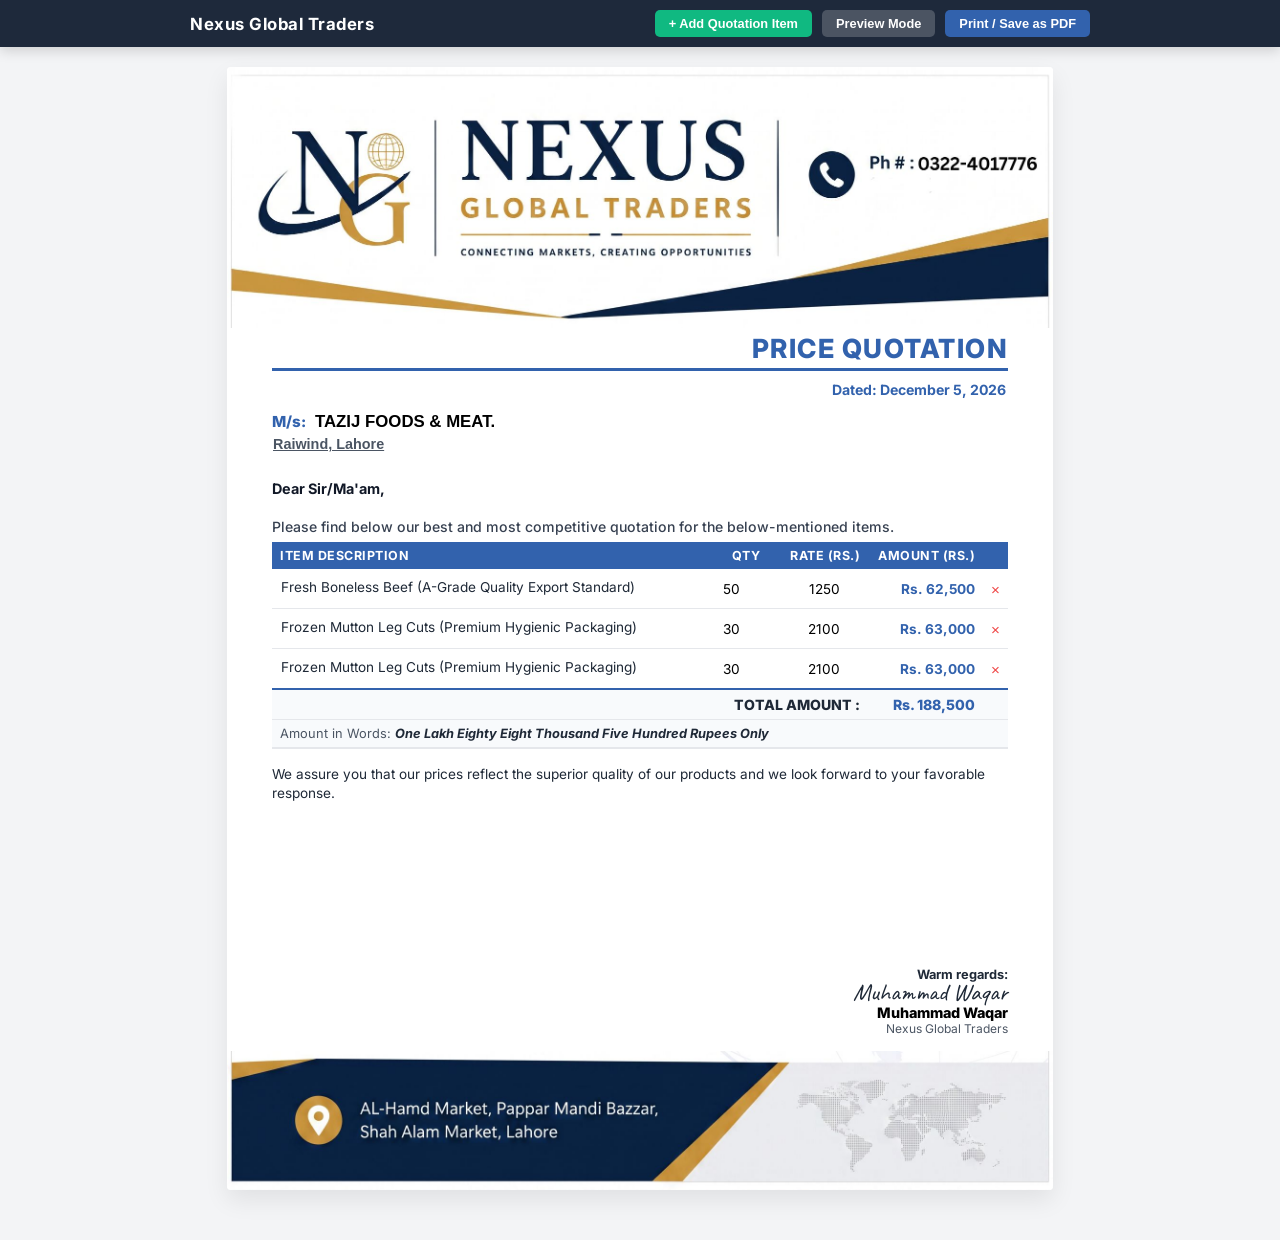
<file: index.html>
<!DOCTYPE html>
<html lang="en">
<head>
  <meta charset="UTF-8">
  <meta name="viewport" content="width=device-width, initial-scale=1.0">
  <title>Nexus Global Traders - Price Quotation</title>
  <!-- Google Fonts -->
  <link rel="preconnect" href="https://fonts.googleapis.com">
  <link rel="preconnect" href="https://fonts.gstatic.com" crossorigin>
  <link href="https://fonts.googleapis.com/css2?family=Caveat:wght@600&family=Inter:wght@400;500;600;700;800&display=swap" rel="stylesheet">
  
  <style>
    :root {
      --primary-blue: #3262ad;
      --primary-dark: #224378;
      --text-dark: #1f2937;
      --text-muted: #4b5563;
      --border-light: #e5e7eb;
      --bg-page: #f3f4f6;
      --font-family: 'Inter', 'Segoe UI', -apple-system, BlinkMacSystemFont, Roboto, sans-serif;
    }

    * {
      box-sizing: border-box;
      margin: 0;
      padding: 0;
    }

    body {
      background-color: var(--bg-page);
      color: var(--text-dark);
      font-family: var(--font-family);
      -webkit-font-smoothing: antialiased;
    }

    /* Top Sticky Control Toolbar */
    .toolbar {
      background: #1e293b;
      color: #ffffff;
      padding: 10px 20px;
      position: sticky;
      top: 0;
      z-index: 9999;
      box-shadow: 0 4px 12px rgba(0, 0, 0, 0.15);
    }

    .toolbar-inner {
      max-width: 900px;
      margin: 0 auto;
      display: flex;
      justify-content: space-between;
      align-items: center;
    }

    .brand-title {
      font-weight: 700;
      font-size: 1.05rem;
      letter-spacing: 0.5px;
    }

    .toolbar-actions {
      display: flex;
      gap: 10px;
      align-items: center;
    }

    /* Page Container */
    .page-container {
      max-width: 850px;
      margin: 20px auto;
      padding: 0 12px 30px;
    }

    /* Fixed A4 Structure Layout */
    .invoice-paper {
      background-color: #ffffff;
      width: 100%;
      height: 297mm;
      max-height: 297mm;
      box-shadow: 0 10px 25px rgba(0, 0, 0, 0.08);
      display: flex;
      flex-direction: column;
      justify-content: space-between;
      overflow: hidden;
      position: relative;
      border-radius: 4px;
    }

    .letterhead-header img,
    .letterhead-footer img {
      width: 100%;
      height: auto;
      display: block;
    }

    .invoice-body {
      flex: 1;
      padding: 10px 45px 15px 45px;
      display: flex;
      flex-direction: column;
    }

    /* Full-width Title Container with Blue Line */
    .header-title-container {
      width: 100%;
      text-align: right;
      border-bottom: 3px solid var(--primary-blue);
      padding-bottom: 4px;
      margin-top: -6px;
      margin-bottom: 8px;
    }

    .main-invoice-title {
      font-size: 1.65rem;
      font-weight: 800;
      color: var(--primary-blue);
      letter-spacing: 1.5px;
      text-transform: uppercase;
    }

    /* Date Section strictly UNDER the line */
    .date-bar-right {
      text-align: right;
      width: 100%;
      margin-bottom: 12px;
      padding-right: 2px;
    }

    .formatted-date {
      font-size: 0.88rem;
      font-weight: 700;
      color: var(--primary-blue);
      display: inline-block;
    }

    /* Recipient Block with 2-line gap after address */
    .recipient-block {
      margin-bottom: 24px;
    }

    .recipient-prefix {
      font-size: 0.95rem;
      font-weight: 800;
      color: var(--primary-blue);
      display: inline-block;
      margin-right: 4px;
    }

    .bold-recipient {
      font-weight: 800 !important;
      font-size: 1.05rem !important;
      color: #000000 !important;
      border: 1px solid transparent;
      background: transparent;
      padding: 0;
      width: auto;
      display: inline-block;
    }

    .recipient-address input {
      width: 100%;
      border: 1px solid transparent;
      background: transparent;
      padding: 2px 0;
      font-size: 0.9rem;
      color: var(--text-muted);
      font-weight: 600;
      text-decoration: underline;
    }

    .bold-recipient:hover,
    .bold-recipient:focus,
    .recipient-address input:hover,
    .recipient-address input:focus {
      border-color: var(--border-light);
      background: #ffffff;
      outline: none;
    }

    /* Salutation Block */
    .salutation-block {
      margin-top: 8px;
      font-size: 0.9rem;
      line-height: 1.35;
      color: #1f2937;
    }

    .salutation-heading {
      font-weight: 700;
      color: #111827;
      margin-bottom: 1.2rem; 
    }

    .intro-message {
      color: #374151;
      font-size: 0.88rem;
      font-weight: 500;
      white-space: nowrap;
      overflow: hidden;
      text-overflow: ellipsis;
    }

    /* Table Layout */
    .item-table-wrapper {
      margin-bottom: 12px;
      margin-top: 6px;
    }

    .item-table {
      width: 100%;
      border-collapse: collapse;
    }

    .item-table th {
      background-color: var(--primary-blue);
      color: #ffffff;
      padding: 6px 8px;
      font-size: 0.78rem;
      text-transform: uppercase;
      text-align: left;
      letter-spacing: 0.5px;
    }

    .item-table td {
      padding: 6px 8px;
      border-bottom: 1px solid var(--border-light);
      vertical-align: middle;
    }

    .item-table textarea.item-name {
      width: 100%;
      border: 1px solid transparent;
      background: transparent;
      font-family: inherit;
      font-size: 0.85rem;
      color: var(--text-dark);
      resize: none;
      line-height: 1.4;
      display: block;
      padding: 2px 0 4px 0;
      box-sizing: border-box;
    }

    .item-table textarea.item-name:hover,
    .item-table textarea.item-name:focus {
      border-color: var(--border-light);
      background-color: #ffffff;
      outline: none;
    }

    .item-table th.col-qty,
    .item-table td.col-qty {
      width: 65px;
      text-align: right;
    }

    .item-table th.col-rate,
    .item-table td.col-rate {
      width: 100px;
      text-align: right;
    }

    .item-table th.col-amount,
    .item-table td.col-amount {
      width: 115px;
      text-align: right;
    }

    .item-table th.col-action,
    .item-table td.col-action {
      width: 25px;
      text-align: center;
    }

    .item-table .col-qty input,
    .item-table .col-rate input {
      width: 100%;
      text-align: right;
      padding: 3px 4px;
      border: 1px solid transparent;
      background: transparent;
      font-family: inherit;
      font-size: 0.85rem;
      border-radius: 3px;
    }

    .item-table .col-qty input:hover,
    .item-table .col-rate input:hover,
    .item-table .col-qty input:focus,
    .item-table .col-rate input:focus {
      border-color: var(--border-light);
      background-color: #ffffff;
      outline: none;
    }

    .item-amount {
      display: block;
      text-align: right;
      font-weight: 700;
      color: var(--primary-blue);
      font-size: 0.85rem;
    }

    /* Table Total & Words Rows */
    .table-total-row td {
      background-color: #f8fafc;
      font-weight: 800;
      font-size: 0.88rem;
      color: var(--text-dark);
      border-top: 2px solid var(--primary-blue);
      border-bottom: 1px solid var(--border-light);
      padding: 6px 8px;
    }

    .table-words-row td {
      background-color: #f8fafc;
      font-size: 0.8rem;
      color: var(--text-muted);
      border-bottom: 2px solid var(--border-light);
      padding: 6px 8px;
    }

    .words-value-text {
      font-style: italic;
      font-weight: 700;
      color: var(--text-dark);
    }

    .btn-delete {
      background: none;
      border: none;
      color: #ef4444;
      font-size: 0.95rem;
      cursor: pointer;
    }

    /* Closing Assurance Positioned Below Table */
    .closing-assurance {
      font-size: 0.85rem;
      line-height: 1.4;
      color: var(--text-dark);
      margin-top: 4px;
      margin-bottom: 24px;
    }

    /* Bottom Signature Section */
    .invoice-bottom-section {
      display: flex;
      justify-content: flex-end;
      margin-top: auto;
    }

    .signature-block {
      text-align: right;
    }

    .signer-salutation {
      font-size: 0.8rem;
      font-weight: 700;
      color: var(--text-dark);
    }

    .script-signature {
      font-family: 'Caveat', cursive;
      font-size: 1.5rem;
      color: #1f2937;
      line-height: 0.9;
    }

    .signer-name {
      font-size: 0.9rem;
      font-weight: 800;
      color: #000000;
    }

    .signer-title {
      font-size: 0.75rem;
      color: var(--text-muted);
    }

    /* Top Buttons Styling */
    .btn {
      padding: 6px 14px;
      border-radius: 5px;
      font-weight: 700;
      font-size: 0.8rem;
      cursor: pointer;
      border: none;
      transition: all 0.2s ease;
      display: inline-flex;
      align-items: center;
      gap: 4px;
    }

    .btn-add {
      background-color: #10b981;
      color: #ffffff;
    }

    .btn-add:hover {
      background-color: #059669;
    }

    .btn-primary {
      background-color: var(--primary-blue);
      color: #ffffff;
    }

    .btn-primary:hover {
      background-color: var(--primary-dark);
    }

    .btn-secondary {
      background-color: rgba(255, 255, 255, 0.2);
      color: #ffffff;
    }

    .btn-active-mode {
      background-color: #f59e0b !important;
      color: #ffffff !important;
      font-weight: 800 !important;
    }

    /* Preview Mode Controls */
    body.preview-active .col-action,
    body.preview-active .btn-delete,
    body.preview-active #addRowBtn {
      display: none !important;
    }

    body.preview-active input,
    body.preview-active textarea {
      border-color: transparent !important;
      background-color: transparent !important;
      box-shadow: none !important;
      pointer-events: none !important;
      user-select: text;
    }

    /* STRICT PRINT RULES FOR SINGLE PAGE */
    @media print {
      @page {
        size: A4 portrait;
        margin: 0;
      }

      html, body {
        width: 210mm;
        height: 297mm;
        overflow: hidden !important;
      }

      .toolbar,
      .col-action,
      .btn-delete {
        display: none !important;
      }

      body {
        background: #ffffff;
        -webkit-print-color-adjust: exact !important;
        print-color-adjust: exact !important;
      }

      .page-container {
        max-width: 100%;
        margin: 0;
        padding: 0;
        height: 297mm;
      }

      .invoice-paper {
        box-shadow: none;
        width: 210mm;
        height: 297mm;
        max-height: 297mm;
        page-break-after: avoid !important;
        page-break-inside: avoid !important;
      }

      input, textarea {
        border: none !important;
        background: transparent !important;
      }
    }
  </style>
</head>
<body>

  <!-- Top Navigation Control Toolbar -->
  <header class="toolbar">
    <div class="toolbar-inner">
      <div class="brand-info">
        <span class="brand-title">Nexus Global Traders</span>
      </div>
      <div class="toolbar-actions">
        <button type="button" id="addRowBtn" class="btn btn-add">+ Add Quotation Item</button>
        <button type="button" id="toggleModeBtn" class="btn btn-secondary">Preview Mode</button>
        <button type="button" onclick="window.print()" class="btn btn-primary">Print / Save as PDF</button>
      </div>
    </div>
  </header>

  <!-- Main Invoice Document Container -->
  <div class="page-container">
    <article class="invoice-paper" id="quotationPaper">

      <!-- Header Letterhead -->
      <div class="letterhead-header">
        <img src="header1.jpg" alt="Header Image" onerror="this.style.display='none'">
      </div>

      <!-- Main Invoice Body -->
      <div class="invoice-body">

        <!-- Full Width Title Block with Blue Bottom Line -->
        <div class="header-title-container">
          <h1 class="main-invoice-title">PRICE QUOTATION</h1>
        </div>

        <!-- Date Placement: Strictly Below Blue Line -->
        <div class="date-bar-right">
          <span class="formatted-date" id="quotationDateDisplay">Dated: July 29, 2026</span>
        </div>

        <!-- Meta Receiver Info -->
        <div class="meta-section">
          <div class="meta-left">
            <div class="recipient-block">
              <span class="recipient-prefix">M/s:</span>
              <input type="text" id="companyName" value="TAZIJ FOODS & MEAT." class="bold-recipient">
              <div class="recipient-address">
                <input type="text" id="companyAddress" value="Raiwind, Lahore">
              </div>
            </div>

            <div class="salutation-block">
              <p class="salutation-heading">Dear Sir/Ma'am,</p>
              <p class="intro-message">Please find below our best and most competitive quotation for the below-mentioned items.</p>
            </div>
          </div>
        </div>

        <!-- Dynamic Items Table -->
        <div class="item-table-wrapper">
          <table class="item-table" id="itemTable">
            <thead>
              <tr>
                <th class="col-item">Item Description</th>
                <th class="col-qty">Qty</th>
                <th class="col-rate">Rate (Rs.)</th>
                <th class="col-amount">Amount (Rs.)</th>
                <th class="col-action">&nbsp;</th>
              </tr>
            </thead>
            <tbody id="itemTableBody">
              <!-- Dynamic Rows Generated by JS -->
            </tbody>
            <tfoot>
              <tr class="table-total-row">
                <td colspan="3" style="text-align: right;">TOTAL AMOUNT :</td>
                <td id="grandTotal" style="text-align: right; color: var(--primary-blue);">Rs. 0</td>
                <td></td>
              </tr>
              <tr class="table-words-row">
                <td colspan="4">
                  Amount in Words: <span id="amountInWords" class="words-value-text">Zero Rupees Only</span>
                </td>
                <td></td>
              </tr>
            </tfoot>
          </table>
        </div>

        <!-- Professional Closing Assurance Directly Below Table -->
        <p class="closing-assurance">
          We assure you that our prices reflect the superior quality of our products and we look forward to your favorable response.
        </p>

        <!-- Bottom Signature Area -->
        <div class="invoice-bottom-section">
          <div class="signature-block">
            <div class="signer-salutation">Warm regards:</div>
            <div class="script-signature">Muhammad Waqar</div>
            <div class="signer-name">Muhammad Waqar</div>
            <div class="signer-title">Nexus Global Traders</div>
          </div>
        </div>

      </div>

      <!-- Footer Letterhead -->
      <div class="letterhead-footer">
        <img src="footer2.jpg" alt="Footer Image" onerror="this.style.display='none'">
      </div>

    </article>
  </div>

  <!-- Dynamic Row Template -->
  <template id="rowTemplate">
    <tr class="item-row">
      <td class="col-item">
        <textarea class="item-name" rows="1" placeholder="Item Description"></textarea>
      </td>
      <td class="col-qty">
        <input type="number" class="item-qty" min="1" value="1">
      </td>
      <td class="col-rate">
        <input type="number" class="item-rate" min="0" placeholder="0">
      </td>
      <td class="col-amount">
        <span class="item-amount">Rs. 0</span>
      </td>
      <td class="col-action">
        <button type="button" class="btn-delete" title="Remove">&times;</button>
      </td>
    </tr>
  </template>

  <!-- Embedded Calculation Logic -->
  <script>
    document.addEventListener('DOMContentLoaded', () => {
      const itemTableBody = document.getElementById('itemTableBody');
      const addRowBtn = document.getElementById('addRowBtn');
      const rowTemplate = document.getElementById('rowTemplate');
      const grandTotal = document.getElementById('grandTotal');
      const amountInWords = document.getElementById('amountInWords');
      const quotationDateDisplay = document.getElementById('quotationDateDisplay');
      const toggleModeBtn = document.getElementById('toggleModeBtn');

      // Dynamic Date
      const now = new Date();
      const monthNames = ["January", "February", "March", "April", "May", "June", "July", "August", "September", "October", "November", "December"];
      const formattedDateString = `Dated: ${monthNames[now.getMonth()]} ${now.getDate()}, ${now.getFullYear()}`;
      
      if (quotationDateDisplay) {
        quotationDateDisplay.textContent = formattedDateString;
      }

      // Default Rows
      const defaultItems = [
        { desc: 'Fresh Boneless Beef (A-Grade Quality Export Standard)', qty: 50, rate: 1250 },
        { desc: 'Frozen Mutton Leg Cuts (Premium Hygienic Packaging)', qty: 30, rate: 2100 },
        { desc: 'Frozen Mutton Leg Cuts (Premium Hygienic Packaging)', qty: 30, rate: 2100 }
      ];

      defaultItems.forEach(item => createRow(item.desc, item.qty, item.rate));

      if (addRowBtn) {
        addRowBtn.addEventListener('click', () => {
          createRow();
          recalculate();
        });
      }

      if (toggleModeBtn) {
        toggleModeBtn.addEventListener('click', () => {
          const isPreview = document.body.classList.toggle('preview-active');
          
          if (isPreview) {
            toggleModeBtn.textContent = 'Edit Mode';
            toggleModeBtn.classList.remove('btn-secondary');
            toggleModeBtn.classList.add('btn-active-mode');
          } else {
            toggleModeBtn.textContent = 'Preview Mode';
            toggleModeBtn.classList.remove('btn-active-mode');
            toggleModeBtn.classList.add('btn-secondary');
          }
        });
      }

      function autoResizeTextarea(textarea) {
        textarea.style.height = 'auto';
        textarea.style.height = (textarea.scrollHeight + 2) + 'px';
      }

      function createRow(desc = '', qty = 1, rate = 0) {
        if (!rowTemplate || !itemTableBody) return;

        const clone = rowTemplate.content.cloneNode(true);
        const row = clone.querySelector('tr');

        const nameInput = row.querySelector('.item-name');
        const qtyInput = row.querySelector('.item-qty');
        const rateInput = row.querySelector('.item-rate');
        const deleteBtn = row.querySelector('.btn-delete');

        if (nameInput) {
          nameInput.value = desc;
          nameInput.addEventListener('input', () => autoResizeTextarea(nameInput));
        }
        if (qtyInput) qtyInput.value = qty;
        if (rateInput) rateInput.value = rate || '';

        if (qtyInput) qtyInput.addEventListener('input', recalculate);
        if (rateInput) rateInput.addEventListener('input', recalculate);

        if (deleteBtn) {
          deleteBtn.addEventListener('click', () => {
            row.remove();
            recalculate();
          });
        }

        itemTableBody.appendChild(row);
        if (nameInput) autoResizeTextarea(nameInput);
        recalculate();
      }

      function recalculate() {
        let total = 0;
        const rows = itemTableBody.querySelectorAll('.item-row');

        rows.forEach(row => {
          const qty = parseFloat(row.querySelector('.item-qty').value) || 0;
          const rate = parseFloat(row.querySelector('.item-rate').value) || 0;
          const amount = qty * rate;

          const amountSpan = row.querySelector('.item-amount');
          if (amountSpan) amountSpan.textContent = `Rs. ${amount.toLocaleString()}`;
          total += amount;
        });

        if (grandTotal) grandTotal.textContent = `Rs. ${total.toLocaleString()}`;
        if (amountInWords) amountInWords.textContent = numberToEnglishWords(total) + ' Rupees Only';
      }

      function numberToEnglishWords(num) {
        if (num === 0) return 'Zero';

        const a = [
          '', 'One', 'Two', 'Three', 'Four', 'Five', 'Six', 'Seven', 'Eight', 'Nine', 'Ten',
          'Eleven', 'Twelve', 'Thirteen', 'Fourteen', 'Fifteen', 'Sixteen', 'Seventeen', 'Eighteen', 'Nineteen'
        ];
        const b = ['', '', 'Twenty', 'Thirty', 'Forty', 'Fifty', 'Sixty', 'Seventy', 'Eighty', 'Ninety'];

        function inWords(n) {
          if (n < 20) return a[n];
          if (n < 100) return b[Math.floor(n / 10)] + (n % 10 !== 0 ? ' ' + a[n % 10] : '');
          if (n < 1000) return a[Math.floor(n / 100)] + ' Hundred' + (n % 100 !== 0 ? ' ' + inWords(n % 100) : '');
          if (n < 100000) return inWords(Math.floor(n / 1000)) + ' Thousand' + (n % 1000 !== 0 ? ' ' + inWords(n % 1000) : '');
          if (n < 10000000) return inWords(Math.floor(n / 100000)) + ' Lakh' + (n % 100000 !== 0 ? ' ' + inWords(n % 100000) : '');
          return inWords(Math.floor(n / 10000000)) + ' Crore' + (n % 10000000 !== 0 ? ' ' + inWords(n % 10000000) : '');
        }

        return inWords(Math.floor(num));
      }
    });
  </script>
</body>
</html>
</file>
